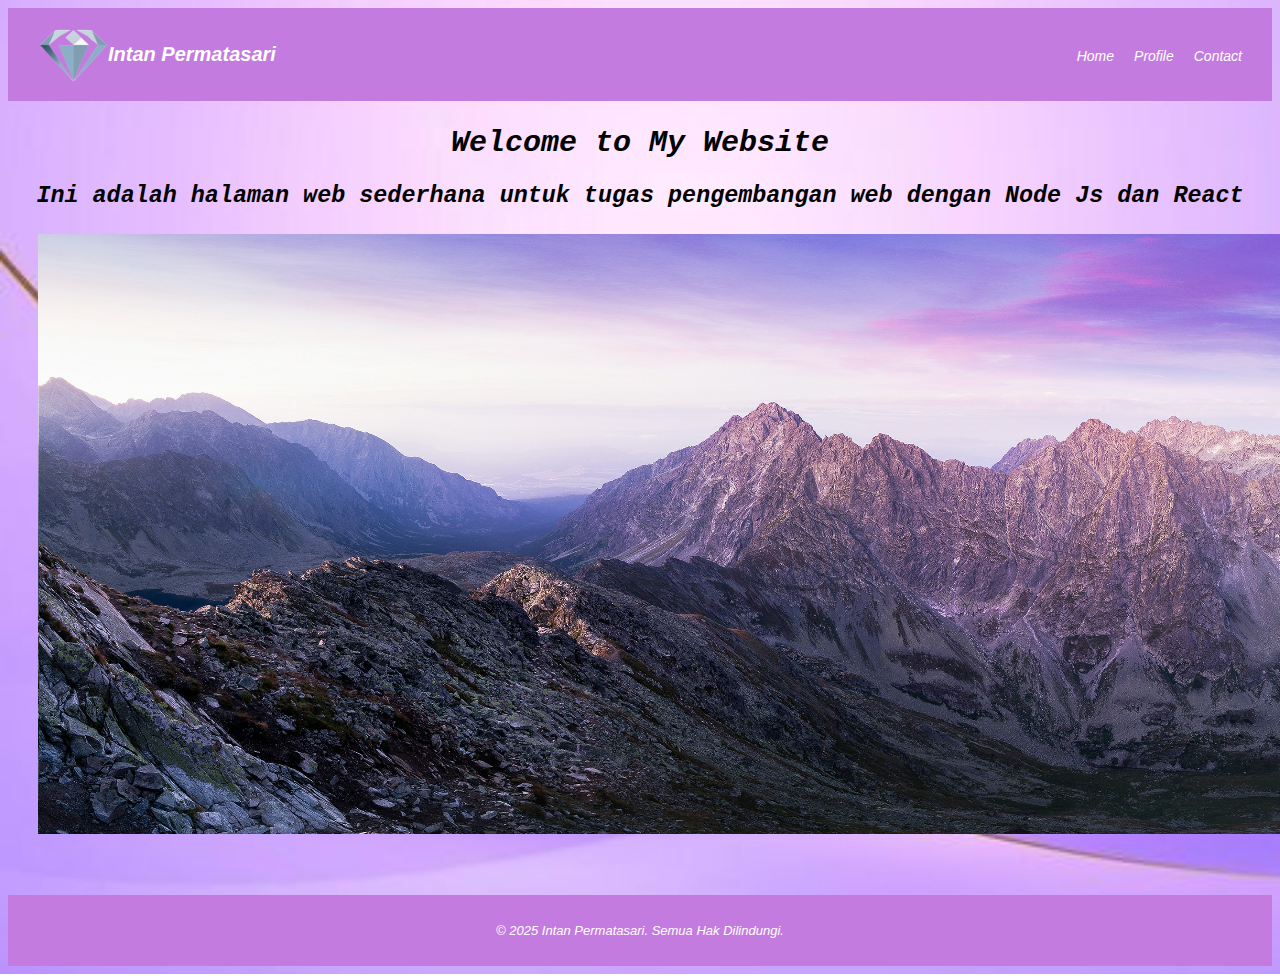
<file: index.html>
<!DOCTYPE html>
<html lang="en">
<head>
    <meta charset="UTF-8">
    <meta name="viewport" content="width=device-width, initial-scale=1.0">
    <title>Latihan CSS</title>
    <link rel="stylesheet" href="styles.css">
</head>

<body>
    <header>
        <img src="my logo.png" alt="Foto Profil" class="photo">
        <div class="logo">Intan Permatasari</div>
            <nav>
                <ul>
                    <li><a href="#">Home</a></li>
                    <li><a href="profil.html">Profile</a></li>
                    <li><a href="info.html">Contact</a></li>
                </ul>
            </nav>
    </header>

    <section>
            <div class="bio">
                <h2>Welcome to My Website</h2>
                <h3>Ini adalah halaman web sederhana untuk tugas pengembangan web dengan Node Js dan React</h3>
                <img src="Picture Web.jpg" alt="Foto Profil" class="saya">
            </div>
    </section>

<br><br>
    <footer>
            <p>© 2025 Intan Permatasari. Semua Hak Dilindungi.</p>
    </footer>
</body>
</html>
</file>
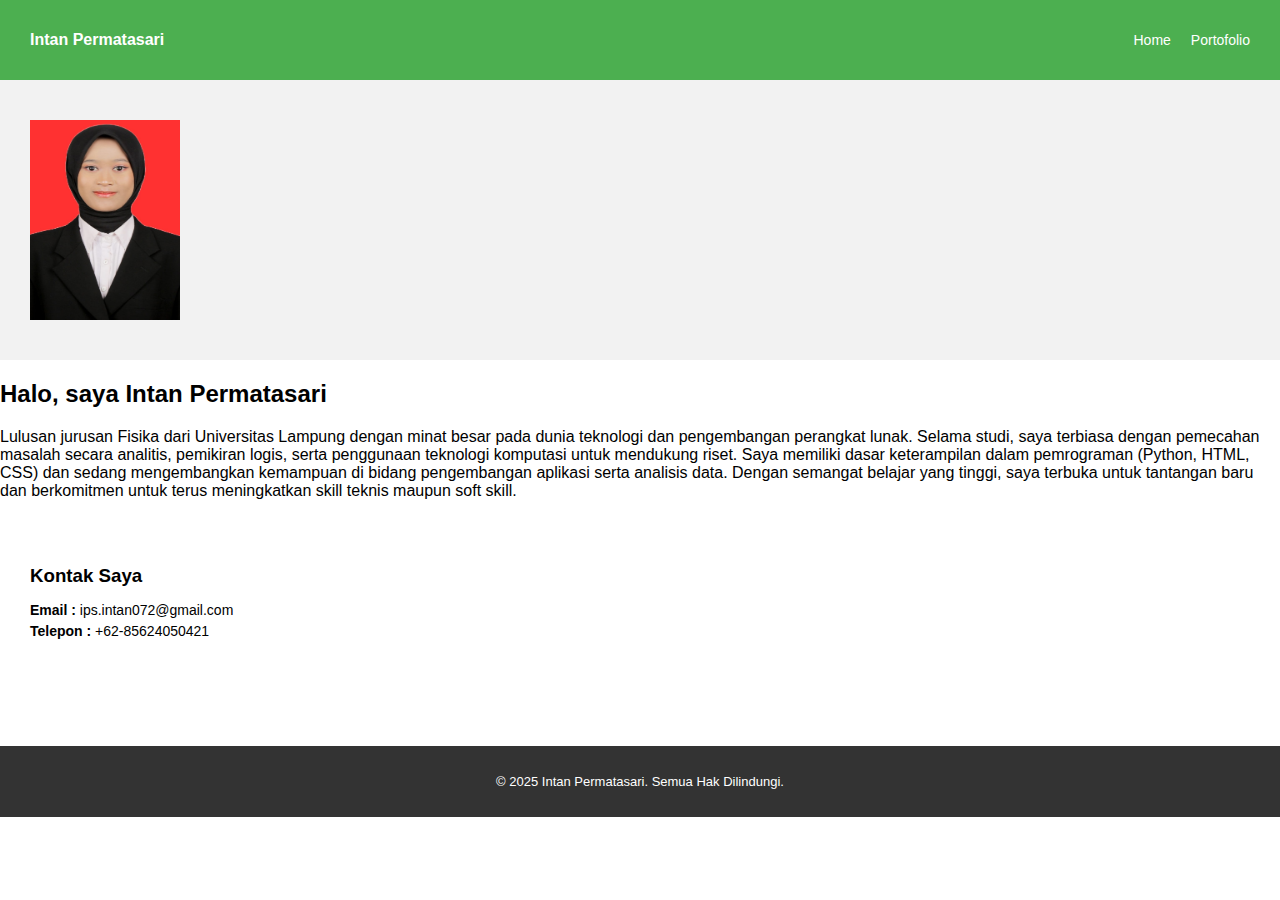
<file: profil.html>
<!DOCTYPE html>
<html lang="en">
<head>
    <meta charset="UTF-8">
    <meta name="viewport" content="width=device-width, initial-scale=1.0">
    <title>Latihan CSS</title>
    <link rel="stylesheet" href="styles2.css">
</head>
<body>

    <header>
        <div class="logo">Intan Permatasari</div>
            <nav>
                <ul>
                    <li><a href="#">Home</a></li>
                    <li><a href="#">Portofolio</a></li>
                </ul>
            </nav>   
    </header>
        
    <section>
            <div class="profile">
            <img src="Foto Formal.jpeg" alt="Foto Profil" class="photo"> </div>

            <div class="bio">
                <h2>Halo, saya Intan Permatasari</h2>
                <p>Lulusan jurusan Fisika dari Universitas Lampung dengan minat besar pada dunia teknologi dan pengembangan perangkat lunak. Selama studi, saya terbiasa dengan pemecahan masalah secara analitis, pemikiran logis, serta penggunaan teknologi komputasi untuk mendukung riset. Saya memiliki dasar keterampilan dalam pemrograman (Python, HTML, CSS) dan sedang mengembangkan kemampuan di bidang pengembangan aplikasi serta analisis data. Dengan semangat belajar yang tinggi, saya terbuka untuk tantangan baru dan berkomitmen untuk terus meningkatkan skill teknis maupun soft skill.</p>
            </div>
    </section>
        
    <section class="contact">
            <h3>Kontak Saya</h3>
            <p><strong> Email : </strong> ips.intan072@gmail.com </p>
            <p><strong> Telepon : </strong> +62-85624050421 </p>
    </section>

<br><br><br><br>
    <footer>
            <p>© 2025 Intan Permatasari. Semua Hak Dilindungi.</p>
    </footer>
</body>
</html>
</file>
<file: styles.css>
body {
        font-family  : Arial, Helvetica, sans-serif;
        font-size: 20px;
        font-style: italic;
        background-image:url("backround.jpg");
        background-size: cover;
        }

/* Header */
header {
        width: auto;
        background-color: #c47be0; 
        color: white;
        display: flex;
        justify-content: space-between;
        align-items: center;
        padding: 15px 30px;
}


header .logo {
        font-weight: bold;
        margin-right: auto;

}

header nav ul {
        list-style: none;
        display: flex;
        gap: 20px;
}

header nav ul li a {
        color: white;
        text-decoration: none;
        font-size: 14px;
}

.photo {
        width: 70px;
        height: 55px;    
}

/* Isi */
.bio h2 {
    font-family: 'Courier New', Courier, monospace;    
    margin-bottom: 10px;
    text-align: center;
}

.bio h3 {
    font-family: monospace ;    
    margin-bottom: 10px;
    text-align: center;
}

.bio p {
    font-family: monospace ;    
    font-size: 14px;
    color: #333;
    text-align: justify;
}

.saya {
        width: 1258px;
        height: 600px;
        display: flex;
        justify-content: space-between;
        align-items: center;
        padding: 15px 30px;
}

/* Footer */
footer {
        width: auto;
        text-align: center;
        padding: 15px;
        background-color: #c47be0; 
        color: white;
        font-size: 13px;
}
</file>
<file: styles2.css>
body {
        margin: 0;
        padding: 0;
        box-sizing: border-box;
        font-family: Arial, sans-serif;
}

/* Header */
header {
        background-color: #4CAF50; /* hijau */
        color: white;
        display: flex;
        justify-content: space-between;
        align-items: center;
        padding: 15px 30px;
}

header .logo {
        font-weight: bold;
}

header nav ul {
        list-style: none;
        display: flex;
        gap: 20px;
}

header nav ul li a {
        color: white;
        text-decoration: none;
        font-size: 14px;
}

/* Profil */
.profile {
        display: flex;
        align-items: center;
        padding: 40px 30px;
        background-color: #f2f2f2;
}

.photo {
        width: 150px;
        height: 200px;
        background-color: #ddd; /* placeholder untuk foto */
        margin-right: 30px;
}

.profile .bio h2 {
        margin-bottom: 10px;
}

.profile .bio p {
        font-size: 14px;
        color: #333;
}

/* Kontak */
.contact {
        padding: 30px;
        background-color: #fff;
}

.contact h3 {
        margin-bottom: 15px;
}

.contact p {
        margin: 5px 0;
        font-size: 14px;
}

/* Footer */
footer {
        text-align: center;
        padding: 15px;
        background-color: #333;
        color: white;
        font-size: 13px;
}
</file>
